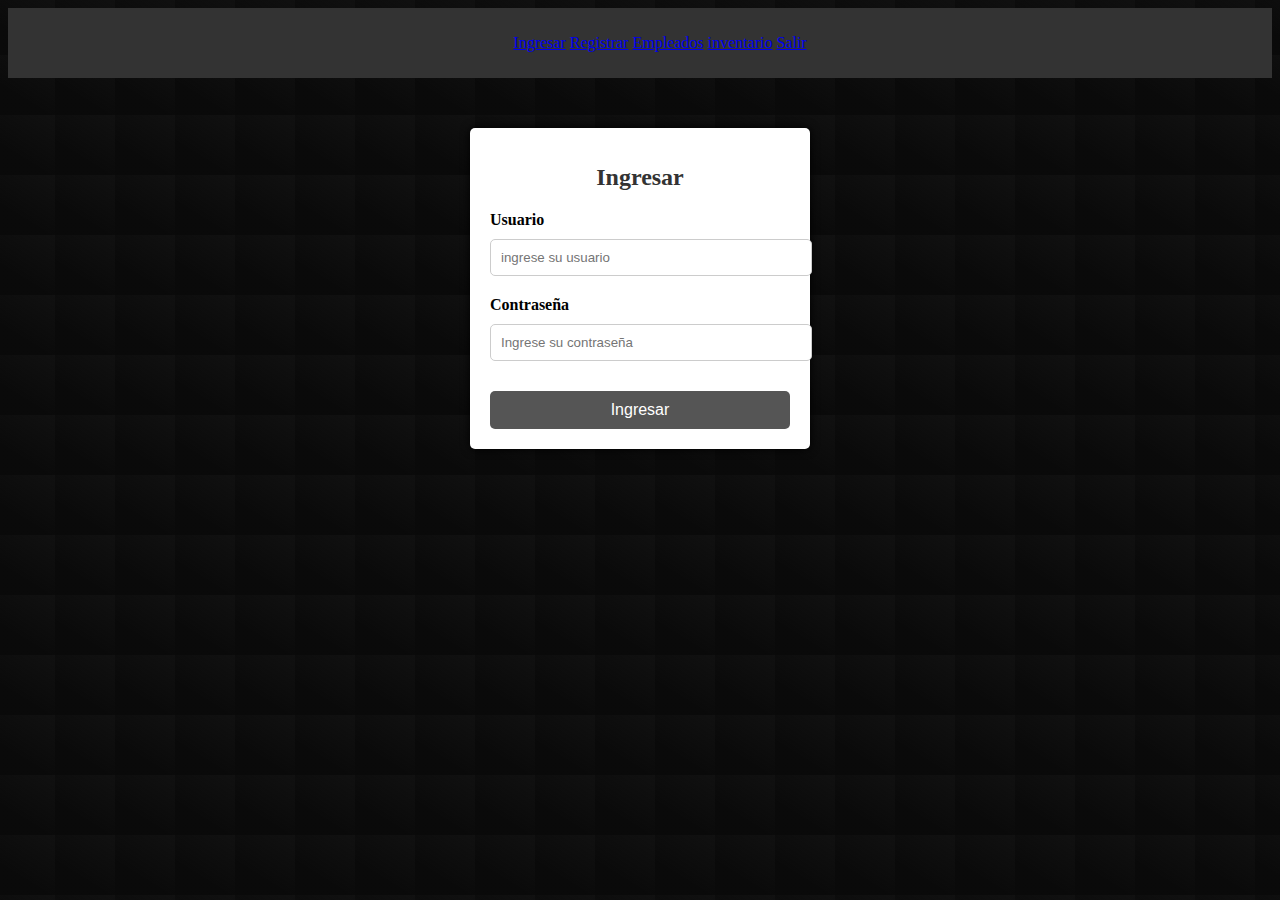
<file: index.html>
<!DOCTYPE html>
<html lang="en">
<head>
    <meta charset="UTF-8">
    <meta name="viewport" content="width=device-width, initial-scale=1.0">
    <title>Document</title>
    <link rel="stylesheet" href="css/styles.css">

</head>
<body>
    <header>
        <ul>
            <a href="Ingresar">Ingresar</a>
            <a href="ingresar un empleado.html">Registrar</a>
            <a href="#">Empleados</a>
            <a href="inventario.html">inventario</a>
            <a href="#">Salir</a>
        </ul>
    </header>
    <div class="container">
        <h1>Ingresar</h1>
        <form action="#" method="post">
            <label for="usuario">Usuario</label>
            <input type="usuario" id="usuario" name="usuario" placeholder="ingrese su usuario" required>
            <label for="password">Contraseña</label>
            <input type="password" id="password" name="password" placeholder="Ingrese su contraseña" required>
            <input type="submit" value="Ingresar">
        </form>
    </div>

   
</body>
</html>
</file>
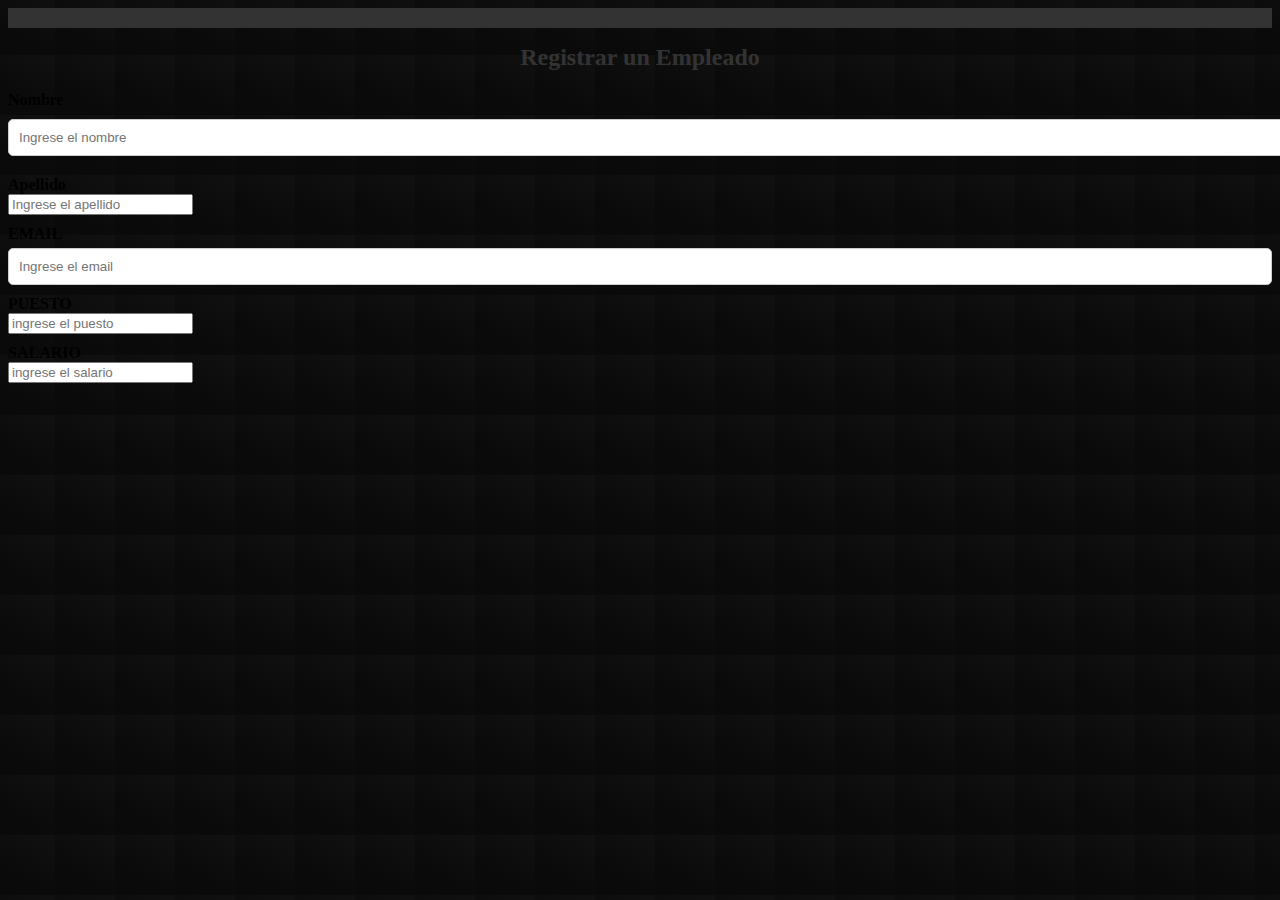
<file: ingresar un empleado.html>
<!DOCTYPE html>
<html lang="en">
<head>
    <meta charset="UTF-8">
    <meta name="viewport" content="width=device-width, initial-scale=1.0">
    <title>Document</title>
    <link rel="stylesheet" href="css/styles.css">
</head>
<body>
    <header></header>
    <section>
        <h1>Registrar un Empleado</h1>
        <form action="#" method="post">
            <label for="Nombre">Nombre</label>
            <input type="nombre" id="nombre" name="nombre" placeholder="Ingrese el nombre" required>
            <label for="Apellido">Apellido</label>
            <input type="apellido" id="apellido" name="apellido" placeholder="Ingrese el apellido" required>
            <label for="Email">EMAIL</label>
            <input type="email" id="email" name="email" placeholder="Ingrese el email" required>
            <label for="Puesto">PUESTO</label>
            <input type="puesto" id="puesto" name="puesto" placeholder="ingrese el puesto" required>
            <label for="Salario">SALARIO</label>
            <input type="salario" id="salario" name="salario" placeholder="ingrese el salario" required>
        </form>
    </section>
</header>
</body>
</html>
</file>
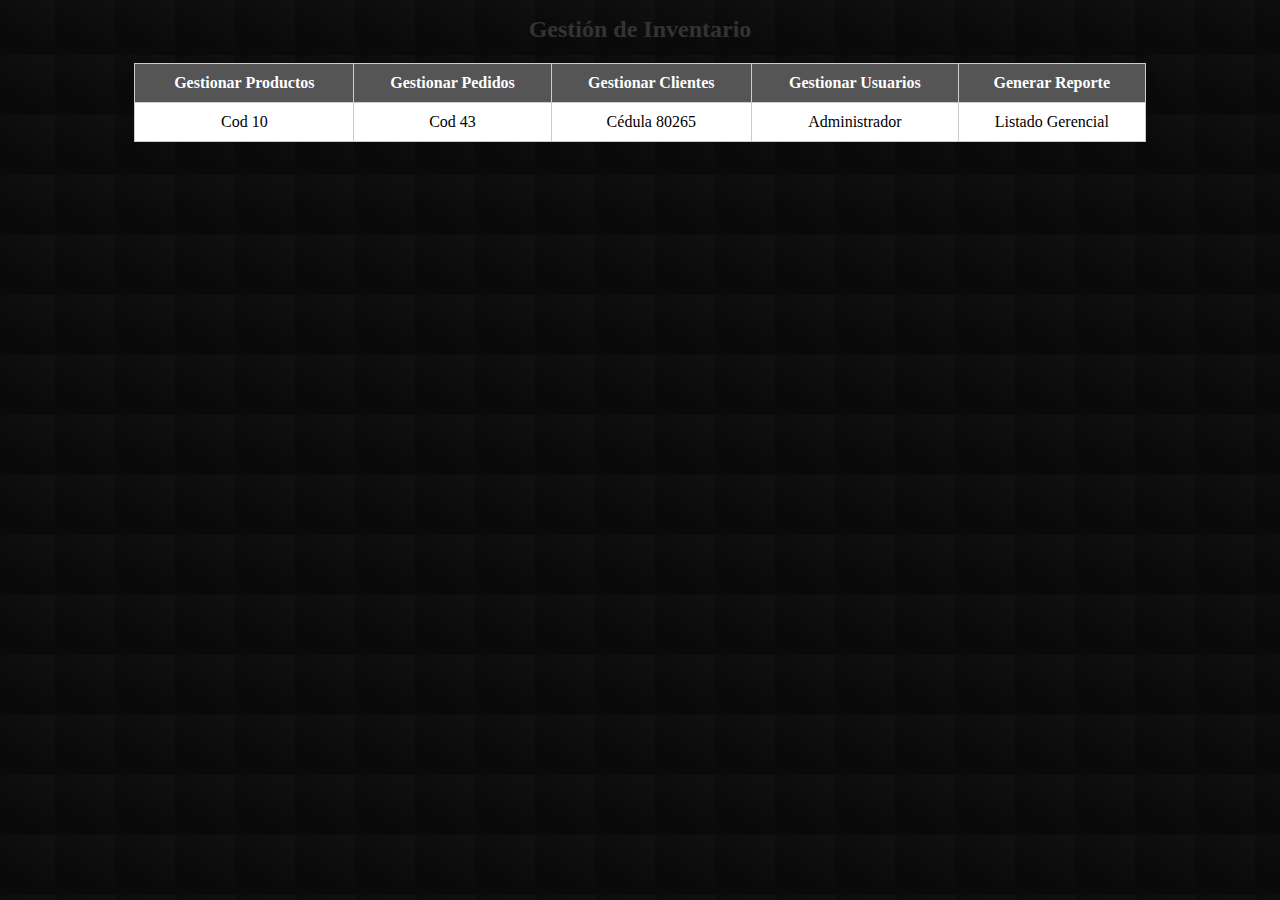
<file: inventario.html>
<!DOCTYPE html>
<html lang="en">
<head>
    <meta charset="UTF-8">
    <meta name="viewport" content="width=device-width, initial-scale=1.0">
    <title>Document</title>
    <link rel="stylesheet" href="css/styles.css">
</head>
<body>
    <h1 style="text-align: center;">Gestión de Inventario</h1>
    <table>
        <thead>
            <tr>
                <th>Gestionar Productos</th>
                <th>Gestionar Pedidos</th>
                <th>Gestionar Clientes</th>
                <th>Gestionar Usuarios</th>
                <th>Generar Reporte</th>
            </tr>
        </thead>
        <tbody>
            <tr>
                <td>Cod 10</td>
                <td>Cod 43</td>
                <td>Cédula 80265</td>
                <td>Administrador</td>
                <td>Listado Gerencial</td>
            </tr>
        </tbody>
    </table>
</body>
</html>
</body>
</html>
</file>
<file: css/styles.css>
html {
    width: 100%;
    height: 100%;
    background-color: #111111;
    background-image: linear-gradient(
      32deg,
      rgba(8, 8, 8, 0.74) 30px,
      transparent
    );
    background-size: 60px 60px;
    background-position: -5px -5px;
  }


header{
    background-color: #333;
    color: white;
    padding: 10px 0;
    text-align: center;
}

nav{
    color: white;
    margin: 0 15px;
    text-decoration: none;
    font-weight: bold;
}

nav a {
    color: white;
    margin: 0 15px;
    text-decoration: none;
    font-weight: bold;
}

nav a :hover{
    text-decoration: underline;
}

.container{
    margin: 50px auto;
    width: 300px;
    background: white;
    padding: 20px;
    border-radius: 5px;
    box-shadow: 0 0 10px;
}

h1{
    text-align: center;
    font-size: 24px;
    margin-bottom: 20px;
}

input[type="usuario"] {
    width: 100%;
    padding: 10px;
    margin: 10px 0;
    border: 1px solid #ccc;
    border-radius: 5px;
}

input[type="password"] {
    width: 100%;
    padding: 10px;
    margin: 10px 0;
    border: 1px solid #ccc;
    border-radius: 5px;
}

input [type="submit"] :hover {
    background-color: #333;
    transition: 0,3s;
}

h1{
    text-align: center;
    font-size: 24px;
    margin-bottom: 20px;
}

input[type="nombre"] {
    width: 100%;
    padding: 10px;
    margin: 10px 0;
    border: 1px solid #ccc;
    border-radius: 5px;
}

input[type="password"] {
    width: 100%;
    padding: 10px;
    margin: 10px 0;
    border: 1px solid #ccc;
    border-radius: 5px;
}

input [type="submit"] :hover {
    background-color: #333;
    transition: 0,3s;
}


div {
    margin: 50px auto;
    width: 400px;
    background: white;
    padding: 20px;
    border-radius: 5px;
    box-shadow: 0 0 10px rgba(0, 0, 0, 0.1);
}

/* Título */
h1 {
    text-align: center;
    font-size: 24px;
    margin-bottom: 20px;
}

/* Estilo de las etiquetas */
label {
    display: block;
    font-weight: bold;
    margin-top: 10px;
}

/* Campos de entrada */
input[type="text"], input[type="email"], input[type="number"] {
    width: 100%;
    padding: 10px;
    margin-top: 5px;
    border: 1px solid #ccc;
    border-radius: 5px;
    box-sizing: border-box;
}

/* Botón de envío */
input[type="submit"] {
    width: 100%;
    padding: 10px;
    margin-top: 20px;
    background-color: #555;
    color: white;
    border: none;
    border-radius: 5px;
    cursor: pointer;
    font-size: 16px;
}

input[type="submit"]:hover {
    background-color: #333;
}


/* Estilo de la tabla */
table {
    width: 80%;
    margin: 20px auto;
    border-collapse: collapse;
    text-align: center;
    background-color: white;
    box-shadow: 0 0 10px rgba(0, 0, 0, 0.1);
}

th, td {
    border: 1px solid #ccc;
    padding: 10px;
    font-size: 16px;
}

th {
    background-color: #555;
    color: white;
    font-weight: bold;
}

tr:nth-child(even) {
    background-color: #f9f9f9;
}



/* Título */
h1 {
    color: #333;
    font-size: 24px;
}
</file>
